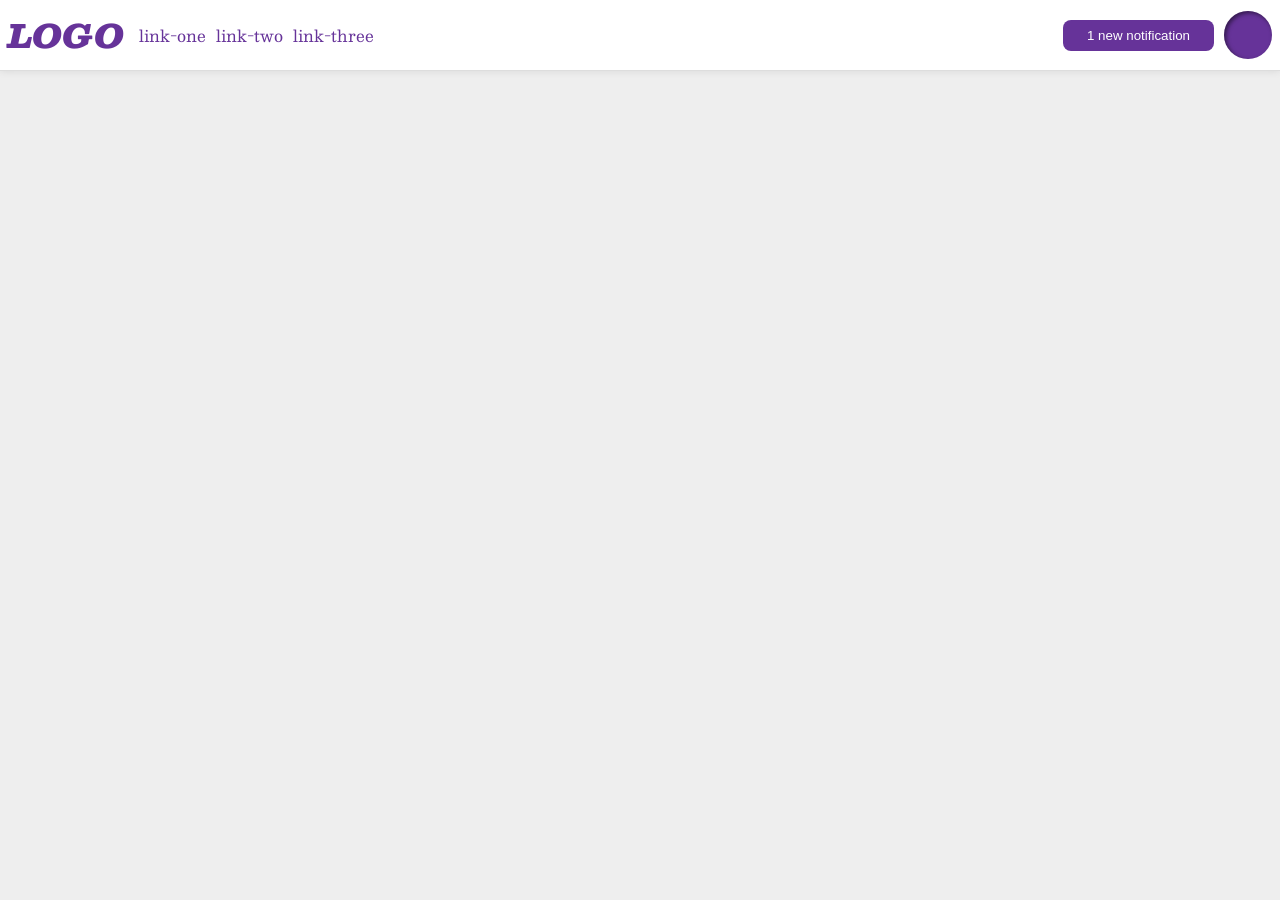
<file: flex/03-flex-header-2/index.html>
<!DOCTYPE html>
<html lang="en">
  <head>
    <meta charset="UTF-8">
    <meta http-equiv="X-UA-Compatible" content="IE=edge">
    <meta name="viewport" content="width=device-width, initial-scale=1.0">
    <title>Flex Header 2</title>
    <link rel="stylesheet" href="style.css">
  </head>
  <body>
    <div class="header">
      
      <div class="left">
        <div class="logo">
          LOGO
        </div>

        <ul class="links">
          <li><a href="https://google.com">link-one</a></li>
          <li><a href="https://google.com">link-two</a></li>
          <li><a href="https://google.com">link-three</a></li>
        </ul>
      </div>
      
      <div class="right">
        <button class="notifications">
          1 new notification
        </button>

        <div class="profile-image"></div>
      </div>
      
    </div>
  </body>
</html>
</file>
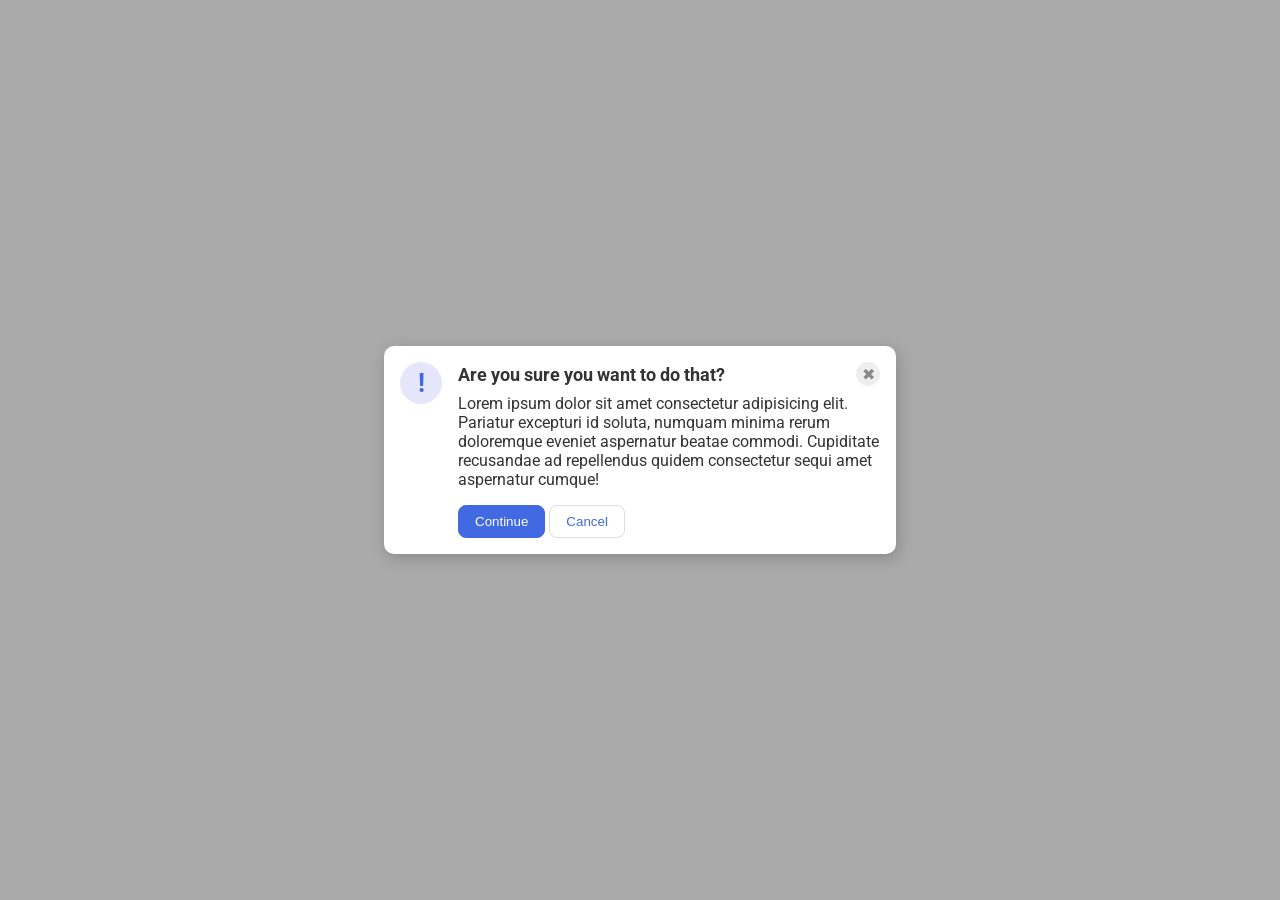
<file: flex/05-flex-modal/index.html>
<!DOCTYPE html>
<html lang="en">
  <head>
    <meta charset="UTF-8">
    <meta http-equiv="X-UA-Compatible" content="IE=edge">
    <meta name="viewport" content="width=device-width, initial-scale=1.0">
    <link rel="stylesheet" href="style.css">
    <title>Modal</title>
  </head>
  <body>
    <div class="modal">
      <div class="icon">!</div>
      <div class="main">
        
          <div class="header">Are you sure you want to do that?
            <button class="close-button">✖</button>
          </div>
          
       
        
        <div class="text">Lorem ipsum dolor sit amet consectetur adipisicing elit. Pariatur excepturi id soluta, numquam minima rerum doloremque eveniet aspernatur beatae commodi. Cupiditate recusandae ad repellendus quidem consectetur sequi amet aspernatur cumque!</div>
        <button class="continue">Continue</button>
        <button class="cancel">Cancel</button>
      </div>
      
    </div>
  </body>
</html>
</file>
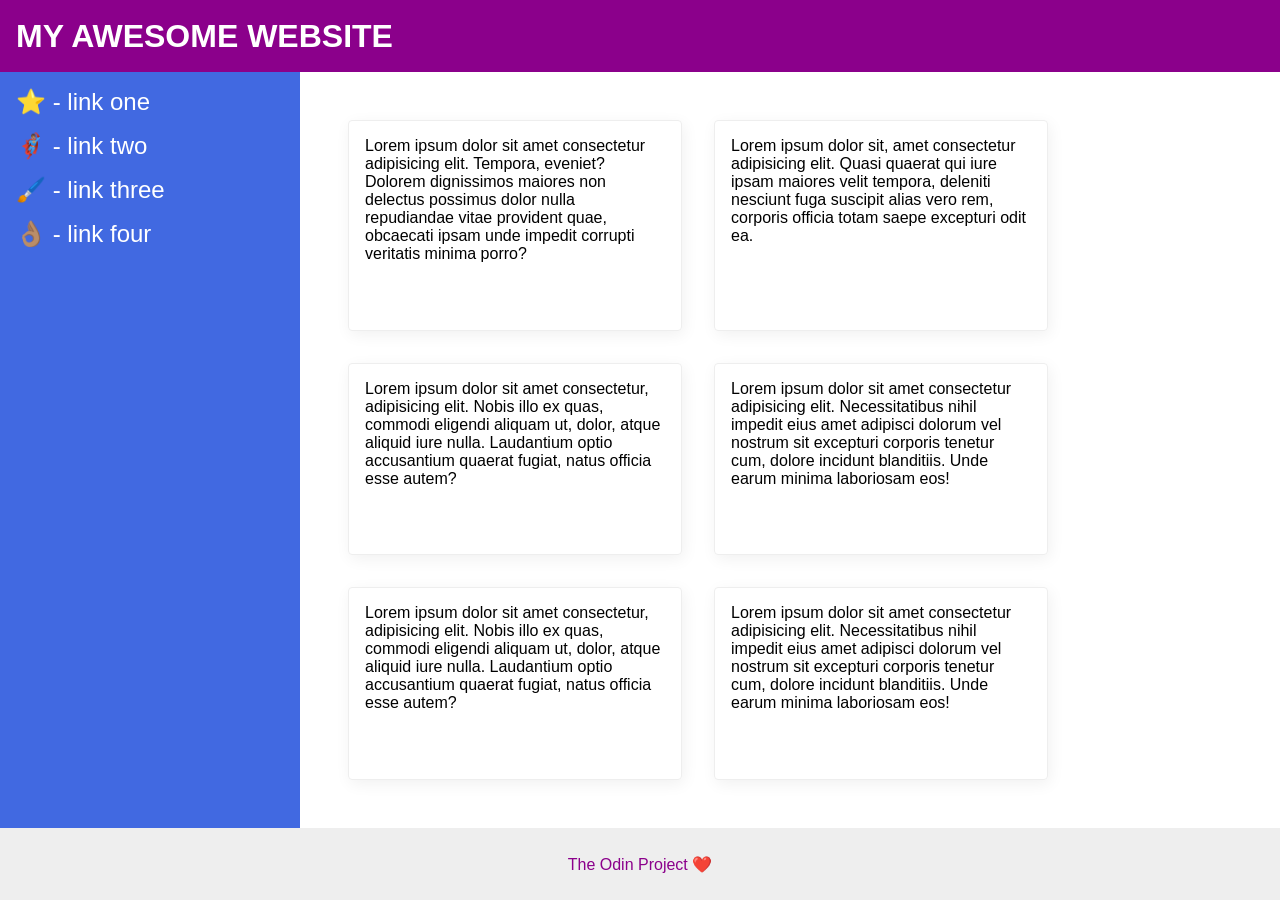
<file: flex/07-flex-layout-2/index.html>
<!DOCTYPE html>
<html lang="en">
  <head>
    <meta charset="UTF-8">
    <meta http-equiv="X-UA-Compatible" content="IE=edge">
    <meta name="viewport" content="width=device-width, initial-scale=1.0">
    <title>The Holy Grail</title>
    <link rel="stylesheet" href="style.css">
  </head>
  <body>
    <div class="header">
      MY AWESOME WEBSITE
    </div>

    <div class="main">
    <div class="sidebar">
      <ul>
        <li><a href="#">⭐ - link one</a></li>
        <li><a href="#">🦸🏽‍♂️ - link two</a></li>
        <li><a href="#">🖌️ - link three</a></li>
        <li><a href="#">👌🏽 - link four</a></li>
      </ul>
    </div>

    <div class="cards">
    <div class="card">Lorem ipsum dolor sit amet consectetur adipisicing elit. Tempora, eveniet? Dolorem dignissimos maiores non delectus possimus dolor nulla repudiandae vitae provident quae, obcaecati ipsam unde impedit corrupti veritatis minima porro?</div>
    <div class="card">Lorem ipsum dolor sit, amet consectetur adipisicing elit. Quasi quaerat qui iure ipsam maiores velit tempora, deleniti nesciunt fuga suscipit alias vero rem, corporis officia totam saepe excepturi odit ea.</div>
    <div class="card">Lorem ipsum dolor sit amet consectetur, adipisicing elit. Nobis illo ex quas, commodi eligendi aliquam ut, dolor, atque aliquid iure nulla. Laudantium optio accusantium quaerat fugiat, natus officia esse autem?</div>
    <div class="card">Lorem ipsum dolor sit amet consectetur adipisicing elit. Necessitatibus nihil impedit eius amet adipisci dolorum vel nostrum sit excepturi corporis tenetur cum, dolore incidunt blanditiis. Unde earum minima laboriosam eos!</div>
    <div class="card">Lorem ipsum dolor sit amet consectetur, adipisicing elit. Nobis illo ex quas, commodi eligendi aliquam ut, dolor, atque aliquid iure nulla. Laudantium optio accusantium quaerat fugiat, natus officia esse autem?</div>
    <div class="card">Lorem ipsum dolor sit amet consectetur adipisicing elit. Necessitatibus nihil impedit eius amet adipisci dolorum vel nostrum sit excepturi corporis tenetur cum, dolore incidunt blanditiis. Unde earum minima laboriosam eos!</div>
    </div>
    </div>

    <div class="footer">
      The Odin Project ❤️
    </div>
  </body>
</html>
</file>
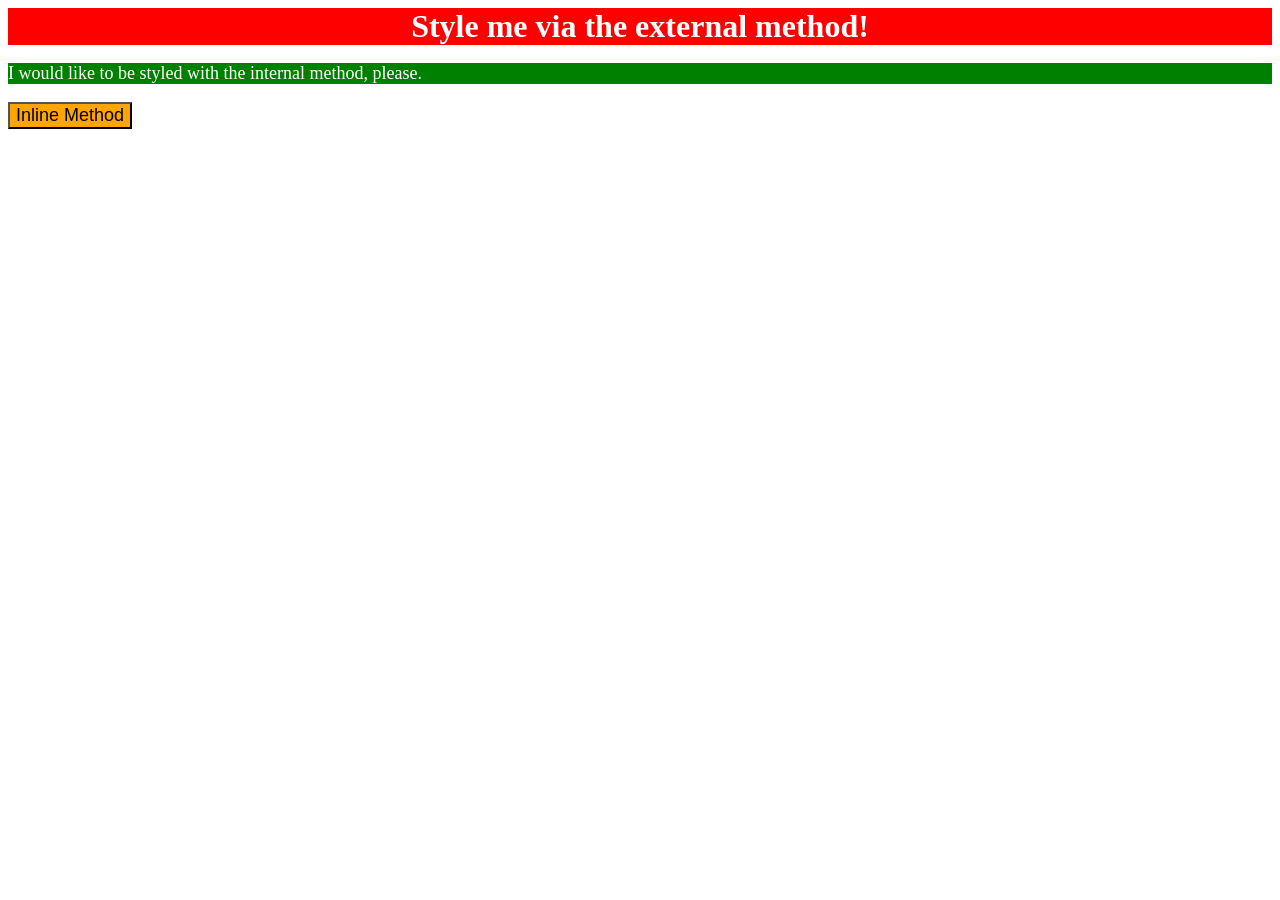
<file: foundations/01-css-methods/index.html>
<!DOCTYPE html>
<html lang="en">
  <head>
    <meta charset="UTF-8">
    <meta http-equiv="X-UA-Compatible" content="IE=edge">
    <meta name="viewport" content="width=device-width, initial-scale=1.0">
    <title>Methods for Adding CSS</title>
    <link rel="stylesheet" href="styles.css">
    <style>
      p {
        background-color: green;
        color: white;
        font-size: 18px;
      }
    </style>
  </head>
  <body>
    <div>Style me via the external method!</div>
    <p>I would like to be styled with the internal method, please.</p>
    <button style="background-color: orange; font-size: 18px;">Inline Method</button>
  </body>
</html>
</file>
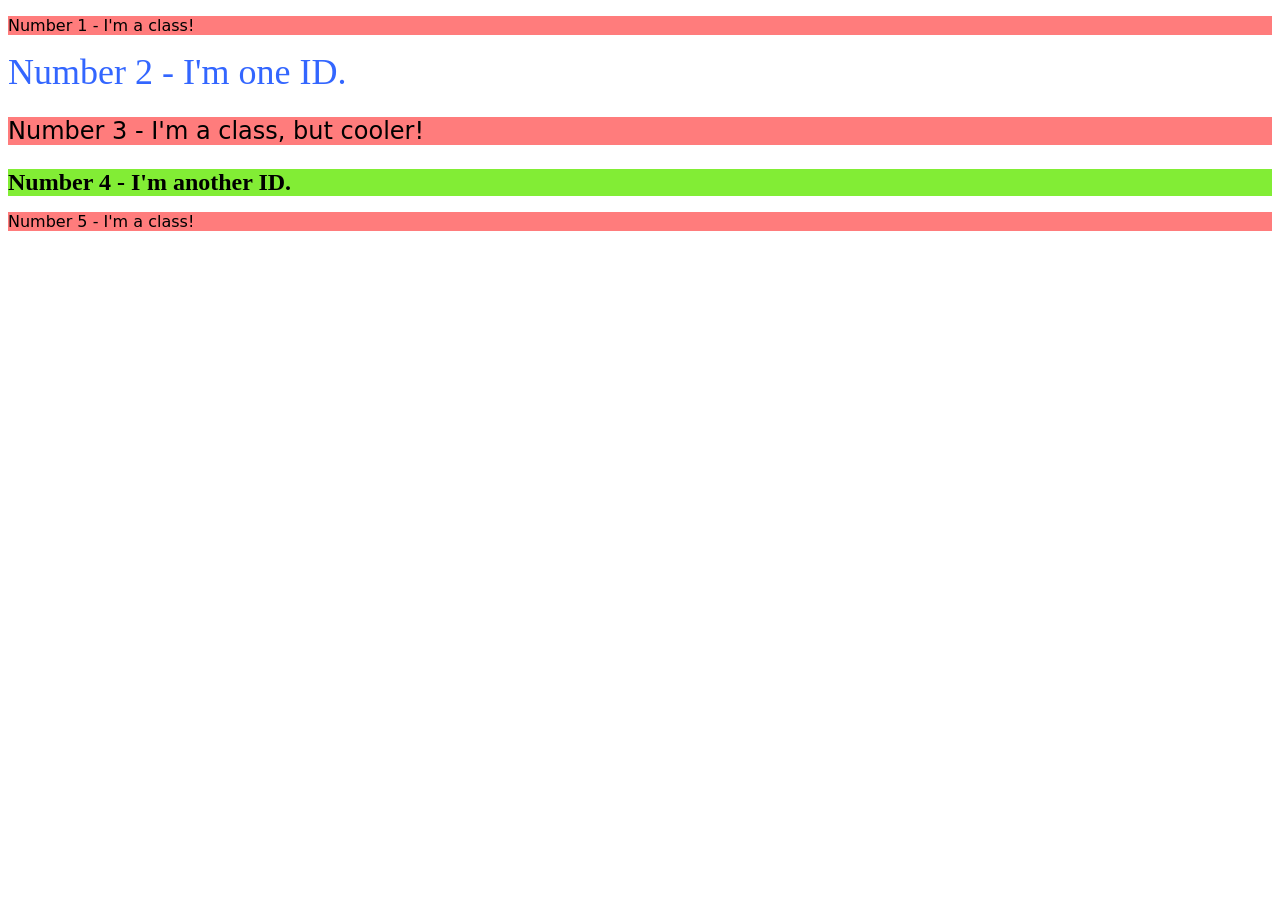
<file: foundations/02-class-id-selectors/index.html>
<!DOCTYPE html>
<html lang="en">
  <head>
    <meta charset="UTF-8">
    <meta http-equiv="X-UA-Compatible" content="IE=edge">
    <meta name="viewport" content="width=device-width, initial-scale=1.0">
    <title>Class and ID Selectors</title>
    <link rel="stylesheet" href="style.css">
  </head>
  <body>
    <p class="oddnums">Number 1 - I'm a class!</p>
    <div id="num2">Number 2 - I'm one ID.</div>
    <p class="oddnums fontsize-change">Number 3 - I'm a class, but cooler!</p>
    <div id="num4" class="fontsize-change">Number 4 - I'm another ID.</div>
    <p class="oddnums">Number 5 - I'm a class!</p>
  </body>
</html>
</file>
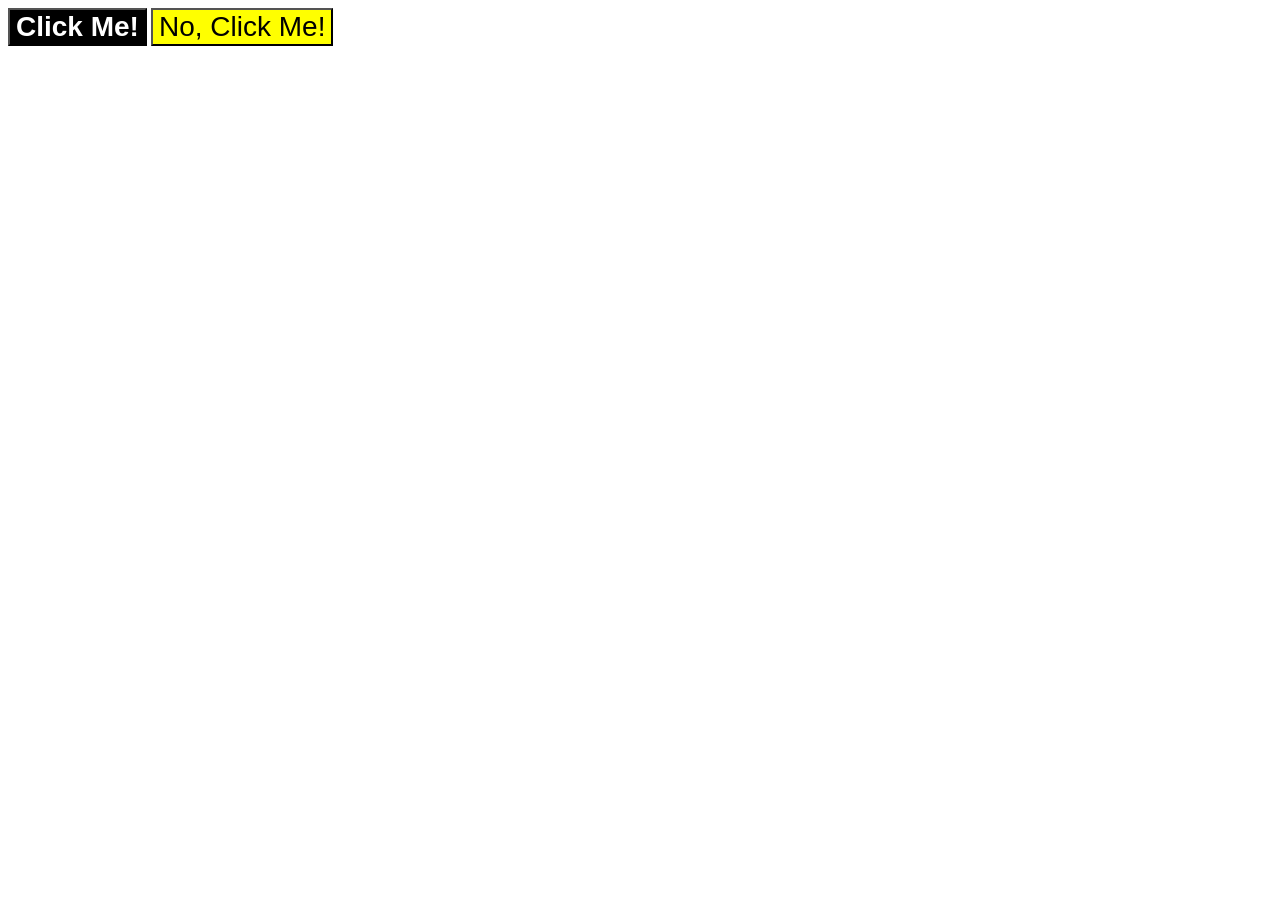
<file: foundations/03-grouping-selectors/index.html>
<!DOCTYPE html>
<html lang="en">
  <head>
    <meta charset="UTF-8">
    <meta http-equiv="X-UA-Compatible" content="IE=edge">
    <meta name="viewport" content="width=device-width, initial-scale=1.0">
    <title>Grouping Selectors</title>
    <link rel="stylesheet" href="style.css">
  </head>
  <body>
    <button class="blk">Click Me!</button>
    <button class="yel">No, Click Me!</button>
  </body>
</html>
</file>
<file: flex/03-flex-header-2/style.css>
/* this is some magical font-importing.  
you'll learn about it later. */
@import url('https://fonts.googleapis.com/css2?family=Besley:ital,wght@0,400;1,900&display=swap');

body {
  margin: 0;
  background: #eee;
  font-family: Besley, serif;
}

.header {
  background: white;
  border-bottom: 1px solid #ddd;
  box-shadow: 0 0 8px rgba(0, 0, 0, .1);
  display: flex;
  padding: 8px;
  justify-content: space-between;
}

.profile-image {
  background: rebeccapurple;
  box-shadow: inset 2px 2px 4px rgba(0, 0, 0, .5);
  border-radius: 50%;
  width: 48px;
  height: 48px;
}

.logo {
  color: rebeccapurple;
  font-size: 32px;
  font-weight: 900;
  font-style: italic;
}

button {
  border: none;
  border-radius: 8px;
  background: rebeccapurple;
  color: white;
  padding: 8px 24px;
}

a {
  /* this removes the line under our links */
  text-decoration: none;
  color: rebeccapurple;
}

ul {
  list-style-type: none;
  display: flex;
  margin: 0px;
  padding: 0px;
  gap: 10px;
}

.left {
  display: flex;
  align-items: center;
  gap: 15px;
}

.right {
  display: flex;
  gap: 10px;
  align-items: center;
}
</file>
<file: flex/05-flex-modal/style.css>
@import url('https://fonts.googleapis.com/css2?family=Roboto:wght@400;700&display=swap');

html,
body {
  height: 100%;
}

body {
  font-family: Roboto, sans-serif;
  margin: 0;
  background: #aaa;
  color: #333;
  /* I'll give you this one for free lol */
  display: flex;
  align-items: center;
  justify-content: center;
}

.modal {
  background: white;
  width: 480px;
  border-radius: 10px;
  box-shadow: 2px 4px 16px rgba(0, 0, 0, .2);
  display: flex;
  padding: 16px;
  gap: 16px;
}

.icon {
  color: royalblue;
  font-size: 26px;
  font-weight: 700;
  background: lavender;
  width: 42px;
  height: 42px;
  border-radius: 50%;
  display: flex;
  align-items: center;
  justify-content: center;
  flex-shrink: 0;
}

.close-button {
  background: #eee;
  border-radius: 50%;
  color: #888;
  font-weight: 400;
  font-size: 16px;
  height: 24px;
  width: 24px;
  display: flex;
  align-items: center;
  justify-content: center;
  border: 1px solid #eee;
  padding: 0;
}

button {
  cursor: pointer;
  padding: 8px 16px;
  border-radius: 8px;
}

button.continue {
  background: royalblue;
  border: 1px solid royalblue;
  color: white;
}

button.cancel {
  background: white;
  border: 1px solid #ddd;
  color: royalblue;
}

.header {
  display: flex;
  justify-content: space-between;
  align-items: center;
  font-weight: bold;
  font-size: 18px;
  margin-bottom: 8px;
}

.text {
  margin-bottom: 16px;
}
</file>
<file: flex/07-flex-layout-2/style.css>
body {
  font-family: -apple-system, BlinkMacSystemFont, 'Segoe UI', Roboto, Oxygen, Ubuntu, Cantarell, 'Open Sans', 'Helvetica Neue', sans-serif;
  margin: 0;
  min-height: 100vh;
  display: flex;
  flex-direction: column;
  justify-content: space-between;
}

.header {
  height: 72px;
  background: darkmagenta;
  color: white;
  display: flex;
  align-items: center;
  font-size: 32px;
  font-weight: 900;
  padding: 0px 16px;
}

.footer {
  height: 72px;
  background: #eee;
  color: darkmagenta;
  display: flex;
  justify-content: center;
  align-items: center;
}

.sidebar {
  width: 300px;
  background: royalblue;
  box-sizing: border-box;
  flex-shrink: 0;
  padding: 16px;
}

.card {
  border: 1px solid #eee;
  box-shadow: 2px 4px 16px rgba(0, 0, 0, .06);
  border-radius: 4px;
  padding: 16px;
  width: 300px;
  flex-shrink: 0;
}

.main {
  display: flex;
  flex: 1;

}

.sidebar ul {
  list-style-type: none;
  margin: 0;
  padding: 0px;
}

a {
  text-decoration: none;
  color: white;
  font-size: 24px;
}

li {
  margin-bottom: 16px;
}

.cards {
  display: flex;
  margin: 48px;
  gap: 32px;
  max-height: fit-content;
  flex-wrap: wrap;
}
</file>
<file: foundations/01-css-methods/styles.css>
div {
    background-color: red;
    color: white;
    font-size: 32px;
    text-align: center;
    font-weight: bold;
}
</file>
<file: foundations/02-class-id-selectors/style.css>
.oddnums {
    background-color: rgb(255, 124, 124);
    font-family: Verdana, "DejaVu Sans", sans-serif;
}

#num2 {
    color: #3366ff;
    font-size: 36px;
}

.fontsize-change {
    font-size: 24px;
}

#num4 {
    background-color: hsl(95, 84%, 57%);
    font-weight: bold;
}
</file>
<file: foundations/03-grouping-selectors/style.css>
.blk {
    background-color: black;
    color: white;
    font-weight: bold;
}

.yel {
    background-color: yellow;
}

.blk,
.yel {
    font-size: 28px;
    font-family: Helvetica, "Times New Roman", sans-serif;
}
</file>
